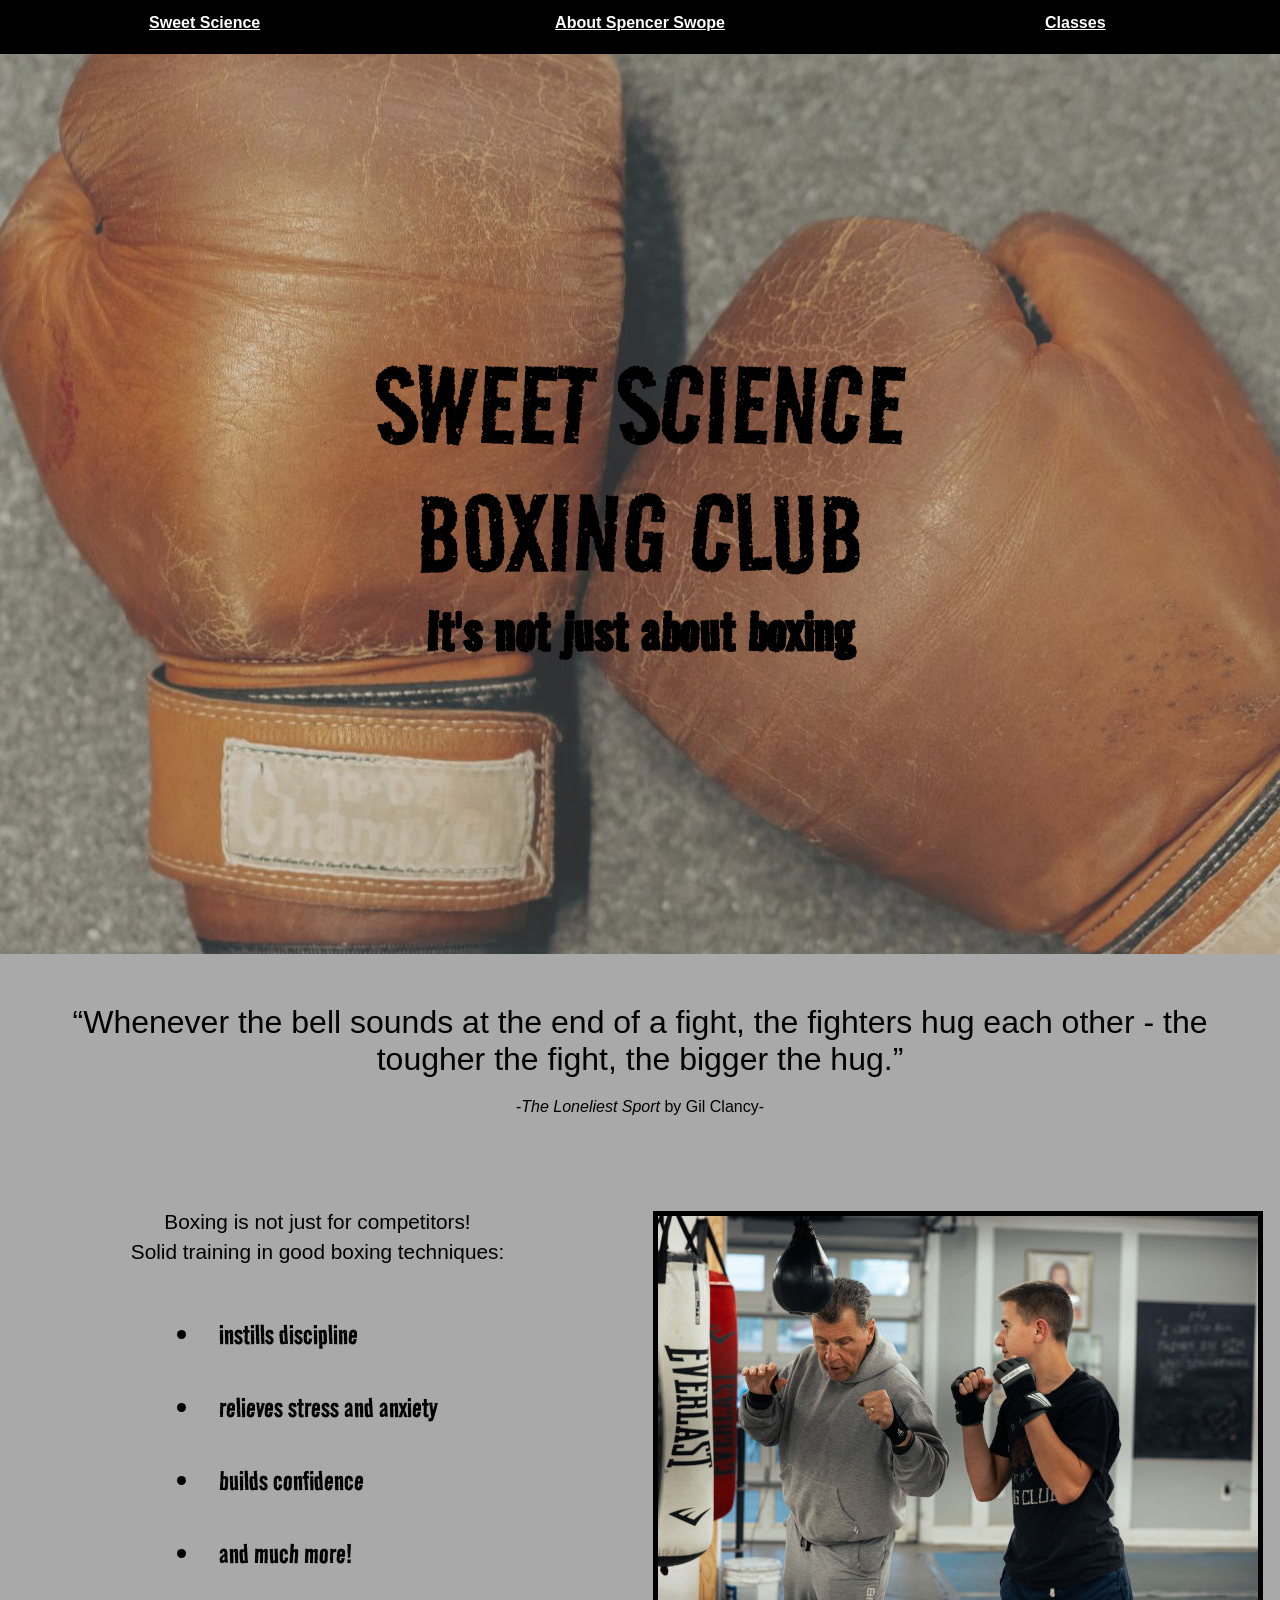
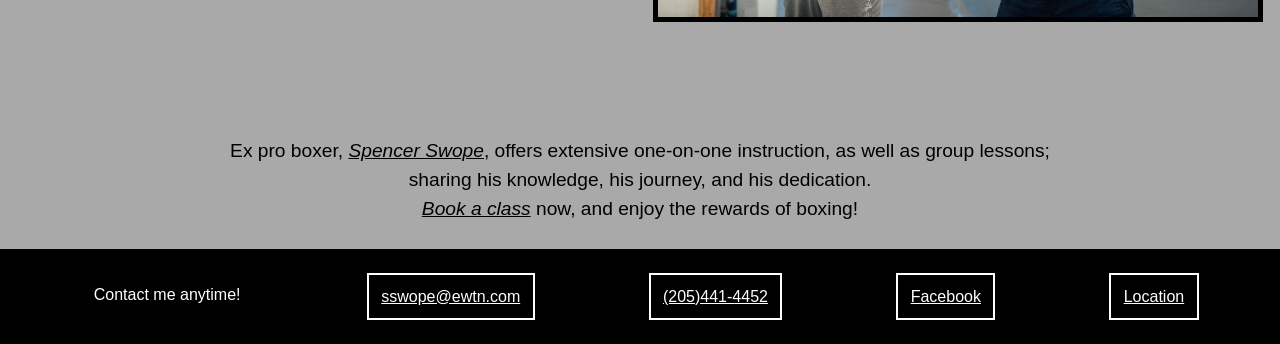
<file: index.html>
<!DOCTYPE html>
<html>

 <head>
   <meta name='viewport' content='width=device-width, initial-scale= 1.0'>
   <title>Sweet Science Boxing Club</title>
   <link href='./styles/reset.css' rel='stylesheet'>
   <link href='./styles/style.css' rel='stylesheet'>
 </head>
 
 <body>
	<nav class='menu'>
		<p class="item"><a href="#">Sweet Science</a></p>
	    <p class='item'><a href="./history.html">About Spencer Swope</a></p>
		<p class='item'><a href='./classes.html'>Classes</a></p>
	</nav>

   <header class='home'>
     <div class='caption'>
       <h1 class='title'>sweet science boxing club</h1>	
	   <h2 class='undertitle'>It's not just about boxing</h2>
	 </div>
   </header>
   
   <main>
       <p class='quote'><q>Whenever the bell sounds at the end of a fight, the fighters hug each other - the tougher the fight, the bigger the hug.</q></p> 
	   <p class='citation'>-<cite>The Loneliest Sport</cite> by Gil Clancy-</p>

	 <div class= "benefits">
	   <div class= 'benefits-list'>
	     <p class="benefits-intro">Boxing is not just for competitors!<br> Solid training in good boxing techniques: </p>
         <ul>
	       <li>instills discipline</li>
		   <li>relieves stress and anxiety </li>
		   <li>builds confidence</li>
		   <li>and much more!</li>
	     </ul> 
	   </div>
	   <img class='benefits-img' src="./images/boxing-instruction-1.jpg"/>
	 </div>
	 
     <div class="description">
       <p>Ex pro boxer, <span><em><a href="./history.html">Spencer Swope</a></em></span>, offers extensive one-on-one instruction, as well as group lessons;<br>sharing his knowledge, his journey, and his dedication.</p>
	   <p><span><em><a href='./classes.html'>Book a class</a></em></span> now, and enjoy the rewards of boxing!</p>
     </div>
   </main>
   
   <footer>
     <p>Contact me anytime!</p>
	 <a href='mailto:sswope@ewtn.com'>sswope@ewtn.com</a>
	 <a href='tel:+2054414452'>(205)441-4452</a>
	 <a href='https://www.facebook.com/share/p/1Ai1y1jHpE/' target="_blank">Facebook</a>
	 <a href='https://www.google.com/maps/place/34.05949,-86.76759/' target="_blank">Location</a>
   </footer>
   
 </body>
</html>
</file>
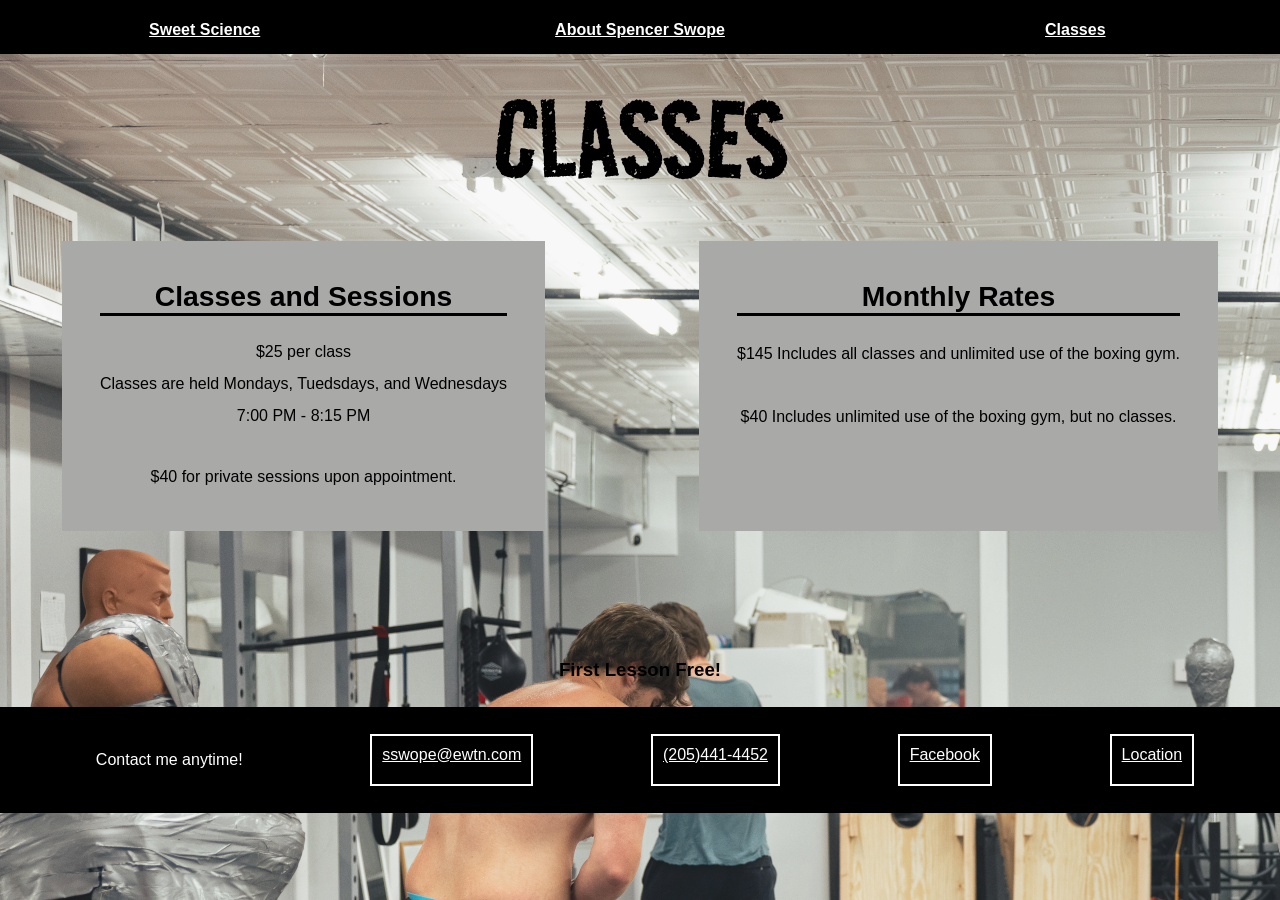
<file: classes.html>
<!DOCTYPE html>
<html>
  <head>
	<meta name='viewport' content='width=device-width, initial-scale= 1.0'>	
    <title>Boxing Classes-Sweet Science</title>
	<link href='./styles/reset.css' rel='stylesheet'>
   <link href='./styles/classes-style.css' rel='stylesheet'>
  </head>
  <body>
      <header id='classes'>
	    <nav class='menu'>
		  <p class='item'><a href='./index.html'>Sweet Science</a></p>
		  <p class='item'><a href='./history.html'>About Spencer Swope</a></p>
       	  <p class="item"><a href="#">Classes</a></p>
		</nav>

		<div class="caption">
	      <h1>Classes</h1>
		</div>
	  </header>

	  <main>
		<div class="parent">
			<div class="classes">
				<h2>Classes and Sessions</h2>
				<p class="first-line">$25 per class <br>Classes are held Mondays, Tuedsdays, and Wednesdays<br>7:00 PM - 8:15 PM</p>
				<p>$40 for private sessions upon appointment.</p>
			</div>
			<div class="monthly">
				<h2>Monthly Rates</h2>
				<p class="first-line">$145 Includes all classes and unlimited use of the boxing gym.</p>
				<p>$40 Includes unlimited use of the boxing gym, but no classes.</p>
			</div>
		</div>
		<h3>First Lesson Free!</h3>
	  </main>

	<footer>
     	<p>Contact me anytime!</p>
	 	<a href='mailto:sswope@ewtn.com'>sswope@ewtn.com</a>
	 	<a href='tel:+2054414452'>(205)441-4452</a>
	 	<a href='https://www.facebook.com/share/p/1Ai1y1jHpE/' target="_blank">Facebook</a>
	 	<a href='https://www.google.com/maps/place/34.05949,-86.76759/' target="_blank">Location</a>
    </footer>

  </body>
</html>
</file>
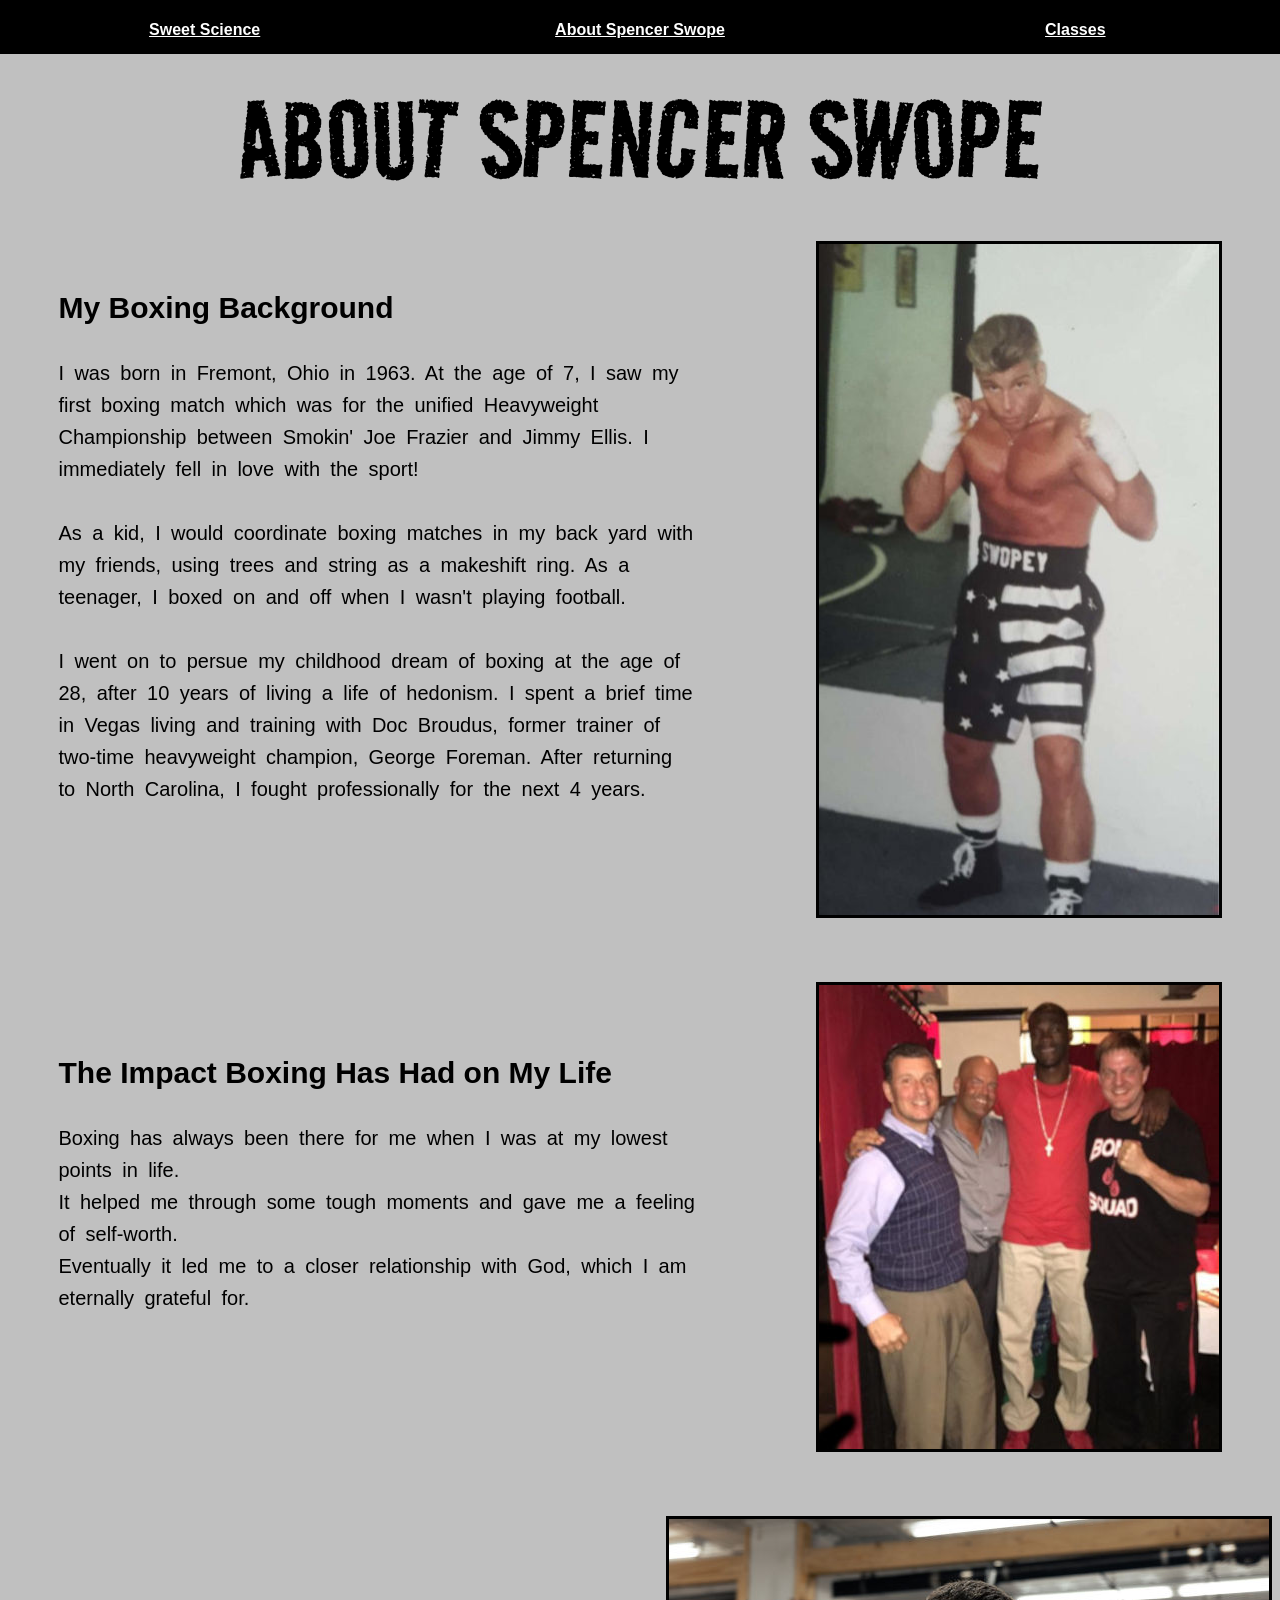
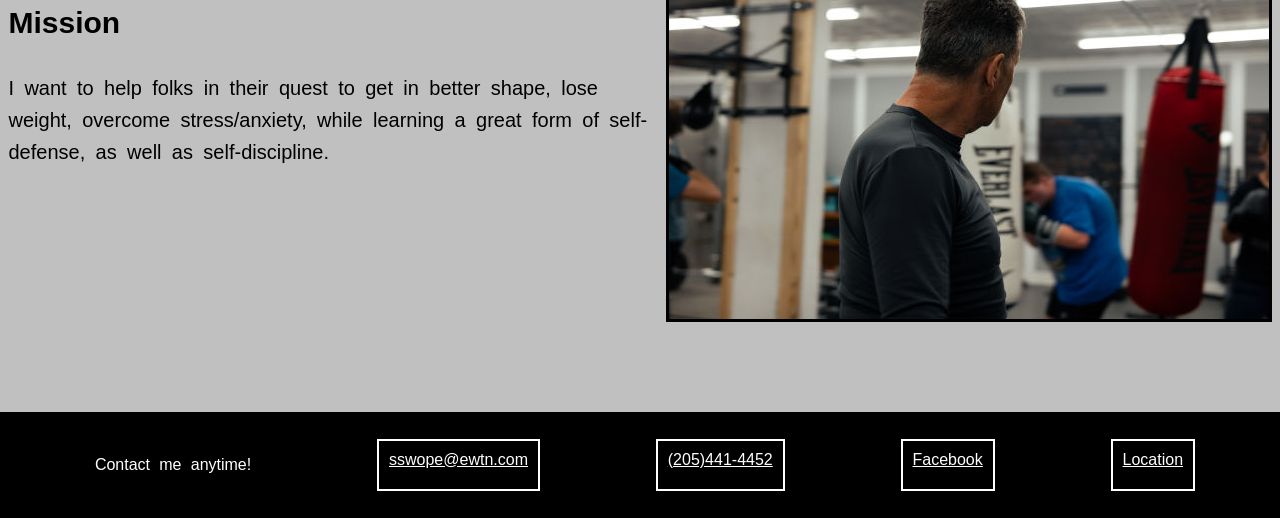
<file: history.html>
<!DOCTYPE html>
<html>

 <head>
   <meta name='viewport' content='width=device-width, initial-scale= 1.0'>
   <title>About Spencer Swope-Sweet Science</title>	
   <link href='./styles/reset.css' rel='stylesheet'>
   <link href='./styles/history-style.css' rel='stylesheet'>
 </head>

 <body>
   <header id='history'>
     <nav class='menu'>
	     <p class='item'><a href='./index.html'>Sweet Science</a></p>
       <p class="item"><a href="#">About Spencer Swope</a></p>
		   <p class='item'><a href='./classes.html'>Classes</a></p>
	   </nav>

     <div class="caption">
       <h1>About Spencer Swope</h1>
     </div>
   </header>

   <main>
    <div class="story">
      
      <div class="background">
        <article>
          <h2>My Boxing Background</h2>
	          <p>I was born in Fremont, Ohio in 1963. At the age of 7, I saw my first boxing match which was for the unified Heavyweight Championship between Smokin' Joe Frazier and Jimmy Ellis. I immediately fell in love with the sport!</p>
            <p><br>As a kid, I would coordinate boxing matches in my back yard with my friends, using trees and string as a makeshift ring. As a teenager, I boxed on and off when I wasn't playing football.</p>
            <p><br>I went on to persue my childhood dream of boxing at the age of 28, after 10 years of living a life of hedonism. I spent a brief time in Vegas living and training with Doc Broudus, former trainer of two-time heavyweight champion, George Foreman. After returning to North Carolina, I fought professionally for the next 4 years. </p>
        </article>
        <img class="main-image" src='images/smokin-swopey-4.JPG' alt='Smokin Swopey'>
      </div>
      
      <div class="effects">
        <article>
          <h2>The Impact Boxing Has Had on My Life</h2>
          <p>Boxing has always been there for me when I was at my lowest points in life.<br>It helped me through some tough moments and gave me a feeling of self-worth.<br>Eventually it led me to a closer relationship with God, which I am eternally grateful for.</p>
        </article>
        <img class="effects-image" src="images/spencer-with-jay-2.JPG" alt="Spencer with Shannon, Diante Wilder, and Jay Dees">
	    </div>

      <div class="mission">
        <article>
	        <h2>Mission</h2>
          <p>I want to help folks in their quest to get in better shape, lose weight, overcome stress/anxiety, while learning a great form of self-defense, as well as self-discipline. </p>
        </article>
        <img class="mission-image" src="images/spencers-mission-2.jpg" alt="Spencer looking on as students box.">
      </div>
      
	  </div>
   
    </main>

   <footer>
     <p>Contact me anytime!</p>
	   <a href='mailto:sswope@ewtn.com'>sswope@ewtn.com</a>
	   <a href='tel:+2054414452'>(205)441-4452</a>
	   <a href='https://www.facebook.com/share/p/1Ai1y1jHpE/' target="_blank">Facebook</a>
	   <a href='https://www.google.com/maps/place/34.05949,-86.76759/' target="_blank">Location</a>
   </footer>
   
  </body>
</html>
</file>
<file: styles/style.css>
@font-face {
  font-family: 'RoadRage-Regular';
  src: url(../RoadRage-Regular.woff2) format('woff2');
}

/** {
	border: 2px solid red;
}*/
body {
	/*border:0;*/
	background-color: #A9A9A9;	
}

div {
    /*border: 3px solid red;*/
}

p {
	/*border:1px solid orange;*/
	text-align: center;
}

a {
	color: white;
}
a:hover {
	background-color: white;
	color: black;
}

/*navigation bar*/
nav {
	border: 2px solid black;
	background-color: #000000;	
	/*set to sticky*/
	top: 0;
	position: sticky;
	width: 100%;
	z-index: 10;
	
}


/*hero image and text*/
header.home {	
    /*border:4px solid green;*/
	background-image: url('../images/boxing-gloves-2.png');
	margin: 0 ;
	padding:0;
	height: 100vh;
	width:100%;
	background-position-x: 45%;
	background-position-y: 49%;
	position: relative;
	z-index: 1;
}


.menu {
	margin: 0;
	display: flex;
	flex-flow: wrap;
	justify-content: space-evenly;
	align-content:safe center;
	gap: 2px 30px;
	
}
.item {
	/*border: 1px solid white;*/
	color: white;
	font-weight:600;
	flex:2 1 auto;
	width: 300px;
	height: 50px;
	padding: 12px;
	
}


.caption {
	/*border:7px solid black;*/
	/*border-radius:20px;*/
	/*background-color:#a0737369;*/
	color:#000000;
	text-align:center;
	
	margin: auto;	
	position: absolute;
	top:50%;
	left:50%;
	transform: translate(-50%,-50%);
}



h1 {
	font-family:RoadRage-Regular, Georgia, sans-serif;
	
	font-size: 8em;
    line-height: 1;
    visibility: visible;
    font-weight: 400;
    word-spacing: 0.35px;
    letter-spacing: 0.4px;
	text-transform: uppercase;
	
}

.undertitle {
	font-family: RoadRage-Regular, sans-serif;
	font-size: 4em;
	word-spacing: 0.65px;
    letter-spacing: 0.7px;
	align-self: center;
}
	
.quote {
	 font-size: 2em;
	 padding: 20px;
	 padding-top: 50px;
}
.citation {
	/*border: 2px solid red;
	padding-top: 7px;*/
	padding-bottom: 28px;
}


.benefits {
	/*border: 2px solid yellow;*/
	display: flex;
	/*flex-direction: row;*/
	flex-flow: row wrap;
	justify-content: space-around;
	margin-top: 38px;
}

.benefits p {
	/*border: 2px solid red;*/
    margin: 25px;
    font-size: 1.3em;
	line-height: 145%;
		
}

.benefits-list {
	/*border: 2px solid red;*/
	list-style-position: inside;
	display: flex;
	flex-direction: column;
	align-items: center;
}


ul {
  /*border: 5px solid green;
  background-color: black;
  color: white;*/
  font-family: RoadRage-Regular, sans-serif;
  font-size: 2em;
  padding: 3%;
  width: 600px;
  height: 401px;
  text-align: center;
  /*list-style: none;*/
  margin-bottom: 3%;
}

li {
	/*border: 4px solid black;
	border-radius: 15%;*/
	height: 20%;
	line-height: 50px;
	text-align: left;
    padding-left: 25%;
	
}

.benefits-img {
	border: 5px solid black;
	align-self: flex-end;
	margin-bottom: 7%;
}

.description {
	margin-top: 2%;
	font-size: 1.2em;
}

.description p {
	line-height: 150%;
}

.description a {
	color: black;
}

/*Begin Footer Styling*/
footer {
	border:2px solid black;
	background: black;
	margin-top: 2%;
	padding: 1.75%;
	display: flex;
	flex-flow: row;
	flex-wrap: wrap;
	justify-content: space-around;	
}

footer p {
	/*border: 2px solid white;*/
	color: white;
	/*width: 200px;
	height: 100px;*/
	padding: 1%;
}

footer a {
	border: 2px solid white;
	padding: 1%;
}
/*End Footer Styling*/

@media only screen and (max-width: 600px) {
	
	html {
	overflow-x: hidden;
	}
	
	header.home {
		width: 100%;
        height: 75vh;
	}
	.caption {
		font-size: .5rem;
	}
	
	.benefits p {
		/*border:2px solid red;*/
		width: 60%;
	}
	ul {
	  align-self: center;
	  width: 75%;
	li {
		padding-left: 0%;
	}
	}	  
	.description {
		padding: 0px 8px;
	}
}

@media only screen and (min-width: 601px) and (max-width: 965px) {
	header.home {
		width: 100%;
        height: 80vh;
	}
	/*.menu {
		flex-flow: column wrap;
	}*/
	h1 {
		font-size: 6em;
		word-spacing: -4.9px;
        letter-spacing: -0.5px;
	}
	.undertitle {
		font-size:3em;
	}
	.item {
		flex:1;
	}
	}

	
/*@media only screen and (min-width: 768px) {
   	header.home {
	  width: 100%;
      height: 75vh;
	}
}*/
</file>
<file: styles/classes-style.css>
@font-face {
  font-family: 'RoadRage-Regular';
  src: url(../RoadRage-Regular.woff2) format('woff2');
}

body {
	/*border:0;*/
    background-image: url("../images/class-background.png");
	background-color: #C0C0C0;
    text-align: center;
}

p {
	
	line-height: 2rem;
}

a {
	color: white;
}
a:hover {
	background-color: white;
	color: black;
}

/*navigation bar*/
nav {
	border: 2px solid black;
	background-color: #000000;	
	position: fixed;
	width: 100vw;
	z-index: 1;
	
}

.menu {
	margin: 0;
	display: flex;
	flex-flow: wrap;
	justify-content: space-evenly;
	align-content:safe center;
	gap: 2px 30px;
	
}
.item {
	/*border: 1px solid white;*/
	color: white;
	font-weight:600;
	flex:2 1 auto;
	width: 300px;
	height: 50px;
	padding: 12px;
	
}

.caption {
    display: flex;
    flex-direction: column; 
}

h1 {
    /*border: 2px solid darkblue;*/
	font-family:RoadRage-Regular, Georgia, sans-serif;
	font-size: 8em;
    line-height: 1;
    visibility: visible;
    font-weight: 400;
    word-spacing: 0.50px;
    letter-spacing: 0.4px;
	text-transform: uppercase;
    padding-top: 75px;
	padding-bottom: 3%;
	
}

.parent {
    display:flex;
    flex-flow: row wrap;
    justify-content: space-around;
	align-content: safe center;
    gap: 40px 30px;
}

.classes, .monthly {
    background-color: #a9a9a8;
    padding: 3%;
}



h2 {
    border-bottom: 3px solid black;
    font-size: 1.77em;
}

.first-line {
    padding-top: 5%;
    padding-bottom: 7%;
    
 }

h3 {
    padding-top: 10%;
}

/*Begin Footer Styling*/
footer {
	border:2px solid black;
	background: black;
	margin-top: 2%;
	padding: 25px;
	display: flex;
	flex-flow: row;
	flex-wrap: wrap;
	justify-content: space-around;	
}

footer p {
	/*border: 2px solid white;*/
	color: white;
	/*width: 200px;
	height: 100px;*/
	padding: 10px;
}

footer a {
	border: 2px solid white;
	padding: 10px;
}
/*End Footer Styling*/
</file>
<file: styles/history-style.css>
@font-face {
  font-family: 'RoadRage-Regular';
  src: url(../RoadRage-Regular.woff2) format('woff2');
}

body {
	/*border:0;*/
	background-color: #C0C0C0;	
    text-align: center;
}

p {
	word-spacing: .30rem;
	line-height: 2rem;
}

.item {
	font-size: 1rem;
	word-spacing: normal;
}

a {
	color: white;
}
a:hover {
	background-color: white;
	color: black;
}

/*navigation bar*/
nav {
	border: 2px solid black;
	background-color: #000000;	
	position: fixed;
	width: 100vw;
	z-index: 1;
	
}

.menu {
	margin: 0;
	display: flex;
	flex-flow: wrap;
	justify-content: space-evenly;
	align-content:safe center;
	gap: 2px 30px;
	
}
.item {
	/*border: 1px solid white;*/
	color: white;
	font-weight:600;
	flex:2 1 auto;
	width: 300px;
	height: 50px;
	padding: 12px;
	
}

.caption {
    display: flex;
    flex-direction: column; 
}

h1 {
    /*border: 2px solid darkblue;*/
	font-family:RoadRage-Regular, Georgia, sans-serif;
	font-size: 8em;
    line-height: 1;
    visibility: visible;
    font-weight: 400;
    word-spacing: 0.50px;
    letter-spacing: 0.4px;
	text-transform: uppercase;
    padding-top: 75px;
	padding-bottom: 3%;
	
}

h2 {
	padding-bottom: 5%;
}

.background, .effects, .mission{
	display: flex;
	flex-flow: row wrap;
	justify-content: space-around;
	align-content: safe center;
}

article {
	text-align: left;
	align-self: center;
	width: 50%;
	font-size: 1.25rem;
	padding-bottom: 10%;
}
img {
    border:3px solid black;
    margin-bottom: 5%;
}

.main-image{
	width: auto;
	height: auto;
	aspect-ratio: 3 / 5;
}

/*Begin Footer Styling*/
footer {
	border:2px solid black;
	background: black;
	margin-top: 2%;
	padding: 25px;
	display: flex;
	flex-flow: row;
	flex-wrap: wrap;
	justify-content: space-around;	
}

footer p {
	/*border: 2px solid white;*/
	color: white;
	/*width: 200px;
	height: 100px;*/
	padding: 10px;
}

footer a {
	border: 2px solid white;
	padding: 10px;
}
/*End Footer Styling*/
</file>
